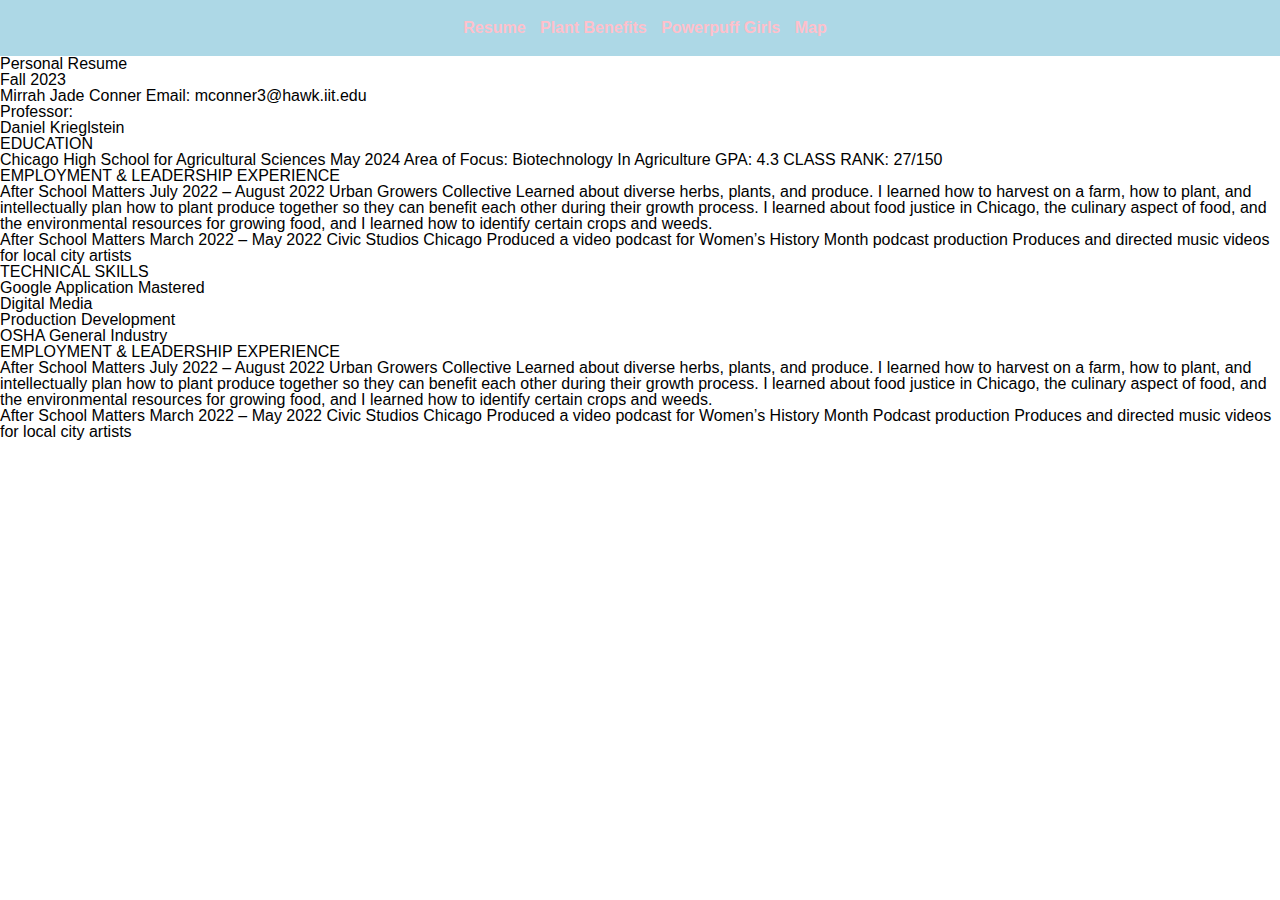
<file: index.html>
<!DOCTYPE html>
<html>
<head>
  <meta charset="UTF-8">
  <title>Resume</title>
  
  <link rel="stylesheet" href="CSS/reset.css">
  <link rel="stylesheet" href="CSS/styles.css">
 
</head>
<body>
  <header>
    <nav>
      <ul>
    <li></li><a href="index.html">Resume</a></li>
    <li></li><a href="website2.html">Plant Benefits</a></li>
    <li></li><a href="website3.html">Powerpuff Girls</a></li>
    <li></li><a href="map.html">Map</a></li>
        </ul>
    </nav>
  </header>

  <section>
    <h1>Personal Resume</h1>
    <h3>Fall 2023</h3>
    <p>Mirrah Jade Conner Email: mconner3@hawk.iit.edu</p>
    <h2>Professor:</h2>
    <p>Daniel Krieglstein</p>
    <h2>EDUCATION</h2>
    <p>
      Chicago High School for Agricultural Sciences May 2024 Area of Focus: Biotechnology In Agriculture
      GPA: 4.3
      CLASS RANK: 27/150
    </p>
    <h2>EMPLOYMENT & LEADERSHIP EXPERIENCE</h2>
    <ul>
      <li>
        After School Matters July 2022 – August 2022 Urban Growers Collective
        Learned about diverse herbs, plants, and produce. I learned how to harvest on a farm, how to plant, and intellectually plan how to plant produce together so they can benefit each other during their growth process. I learned about food justice in Chicago, the culinary aspect of food, and the environmental resources for growing food, and I learned how to identify certain crops and weeds.
      </li>
      <li>
        After School Matters March 2022 – May 2022 Civic Studios Chicago
        Produced a video podcast for Women’s History Month podcast production Produces and directed music videos for local city artists
      </li>
    </ul>
    <h2>TECHNICAL SKILLS</h2>
    <ul>
      <li>Google Application Mastered</li>
      <li>Digital Media</li>
      <li>Production Development</li>
      <li>OSHA General Industry</li>
    </ul>
    <h3>EMPLOYMENT & LEADERSHIP EXPERIENCE</h3>
    <ul>
      <li>
        After School Matters July 2022 – August 2022 Urban Growers Collective
        Learned about diverse herbs, plants, and produce. I learned how to harvest on a farm, how to plant, and intellectually plan how to plant produce together so they can benefit each other during their growth process. I learned about food justice in Chicago, the culinary aspect of food, and the environmental resources for growing food, and I learned how to identify certain crops and weeds.
      </li>
      <li>
        After School Matters March 2022 – May 2022 Civic Studios Chicago
        Produced a video podcast for Women’s History Month Podcast production Produces and directed music videos for local city artists
      </li>
    </ul>
  </section>
</body>
</html>
</file>
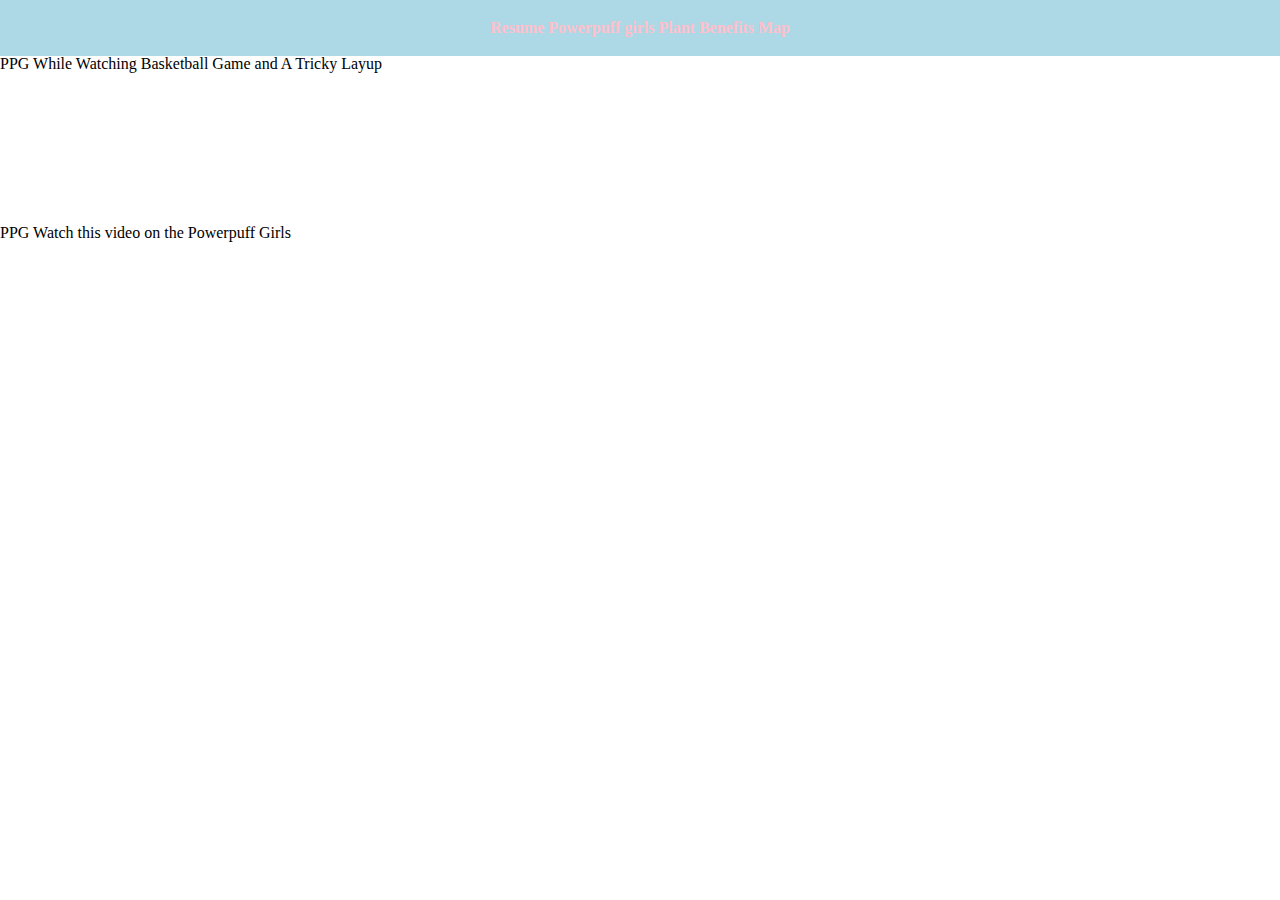
<file: website2.html>
<!DOCTYPE html>
<html>
<head>
  <meta charset="UTF-8">
  <title>Powerpuff Girls</title>
  
  <link rel="stylesheet" href="CSS/styles.css">
  <link rel="stylesheet" href="CSS/reset.css">
 
</head>
<body>
  <header>
     <nav>
        <ul>
           <a href="index.html">Resume</a>
           <a href="website2.html">Powerpuff girls</a>
           <a href="website3.html">Plant Benefits</a>
           <a href="map.html">Map</a>
         </ul>
      </nav>
  </header>
  
  <h1>PPG While Watching Basketball Game and A Tricky Layup</h1>
  <iframe src="https://drive.google.com/file/d/11vGj1HrrdAFrqk7i3kMCwq7gyzxWXU1Q/preview" allow="autoplay"></iframe>
  
  <section>   
    <h2>PPG Watch this video on the Powerpuff Girls</h2> 
    <iframe src="https://www.youtube.com/embed/aaf4cCT-C_4?si=V9BfjD7oi9c-s0j4" allowfullscreen></iframe>
  </section>
</body>
</html>
</file>
<file: CSS/styles.css>
/* Body styles */
body {
  font-family: Arial, sans-serif;
  margin: 0;
  padding: 0;
}

/* Header styles */
header {
  background-color: lightblue;
  color: lightblue;
  text-align: center;
  padding: 20px;
}

/* Navigation styles */
nav ul {
  list-style: none;
  margin: 0;
  padding: 0;
}

nav li {
  display: inline;
  margin-right: 10px;
}

nav a {
  text-decoration: none;
  color: pink;
  font-weight: bold;
}

/* Content layout */
.content {
  display: flex;
  justify-content: space-between;
}

article, aside {
  width: 48%; /* Set widths for content and sidebar */
  margin: 10px;
  padding: 10px;
  border: 1px solid #ccc;
}

/* Footer styles */
footer {
  background-color: pink;
  color: pink;
  text-align: center;
  padding: 10px;
  position: absolute;
  width: 100%;
  bottom: 0;
}
</file>
